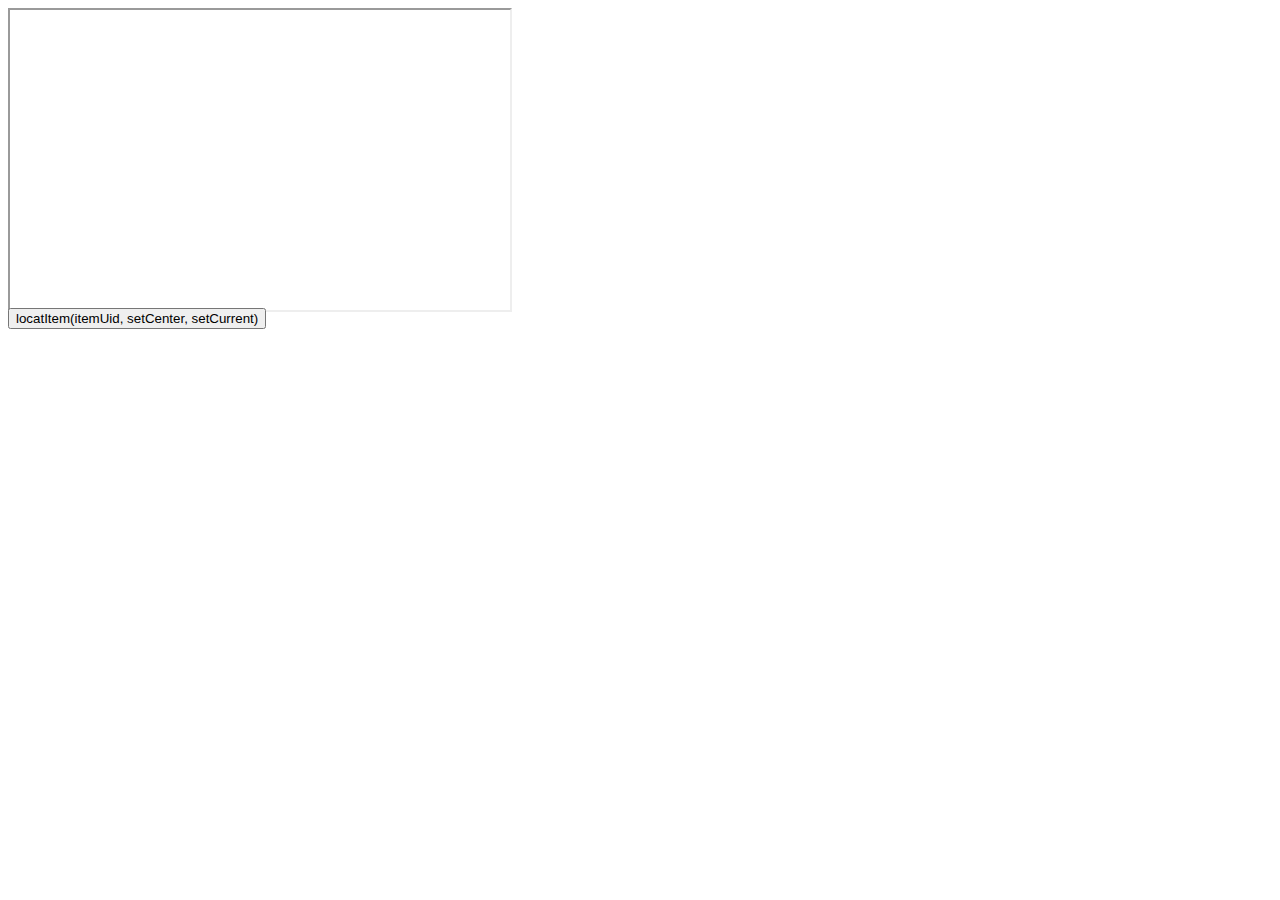
<file: Indoor map.html>
<!DOCTYPE html>
<html lang="en">
  <head>
    <meta charset="UTF-8">
    <title>Title</title>
  </head>
  <body>
  <div style="width:1300px;">

    <div style="width:500px;height:300px; float: right: 100px; bottom: 10px;">
      <iframe id="mapFrame" name="mapFrame" width="100%" height="100%" src="http://140.116.47.123:8686/rtls/app/zh-tw/map?enablePanel=false">
      </iframe>
    </div>

    <div>
    <button type="button" onclick="locateItemFunc()">locatItem(itemUid, setCenter, setCurrent)</button>
    </div>

    <script>
      var mapWindow = document.getElementById('mapFrame').contentWindow;

      let configureAuthToken = function () {
        mapWindow.postMessage({type: 'request', cmd: 'configure', data: {key: "authentication", value: {apiKey: "prod0159f50204644026939caac9876724a3", appId: "ncku_geo"}}}, '*');
      }
  
      function locateItemFunc() {
        mapWindow.postMessage({type: 'request', cmd: 'locateItem', data: {itemUid: "F2E5", setCenter: true, setCurrent: true}}, '*');
      }

      function receivedMessageFromChannel(e) {
        if (e.source === e.target) { 
          console.warn("Message ignored (e.source == e.target):", e);
          return;
        }

        const msg = e.data;
        let srcWindow = e.source;
        if (msg.type === 'info') {
          
		   switch (msg.cmd) {
			case 'ready':
			  configureAuthToken();
			  break;
			default:
			  break;
		  }
        } 
      }

      window.addEventListener("message", receivedMessageFromChannel);

      </script>
    </div>
  </body>
</html>
</file>
